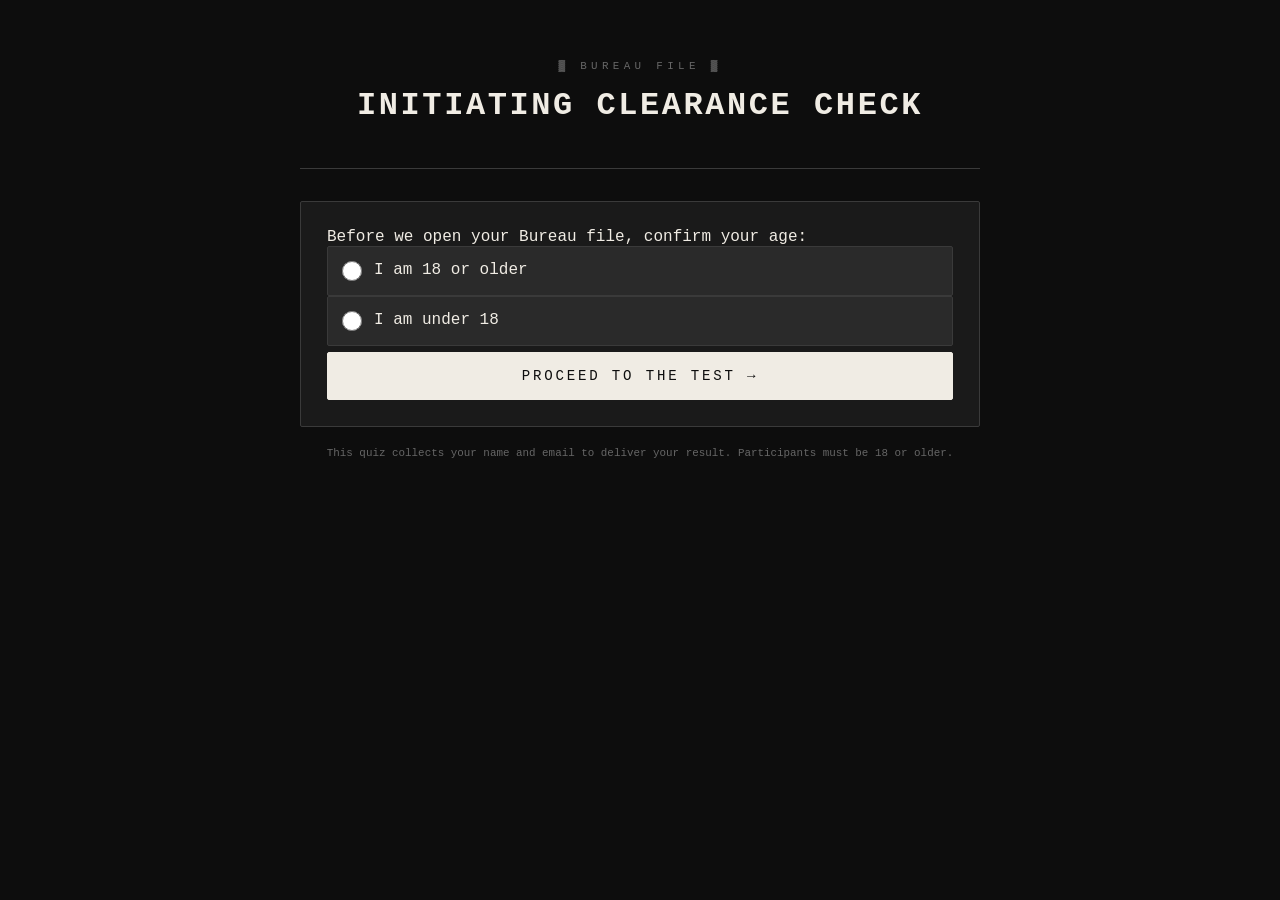
<file: bureau-quiz.html>
<!DOCTYPE html>
<html lang="en">
<head>
  <meta charset="UTF-8">
  <meta name="viewport" content="width=device-width, initial-scale=1.0">
  <title>Bureau Star Rating Quiz</title>
  <link rel="stylesheet" href="bureau-quiz.css">
  <style>
    /* ── Screen visibility — embedded so screens work independently of external CSS ── */
    .screen {
      display: none;
      width: 100%;
      max-width: 680px;
    }
    .screen.active {
      display: block;
    }

    /* ════════════════════════════════════════════
       SUBJECT / AVATAR UI — results screen
    ════════════════════════════════════════════ */

    /* Section header line */
    .subject-header {
      display: flex;
      align-items: center;
      gap: 8px;
      font-size: .62rem;
      letter-spacing: .28em;
      color: var(--bureau-light);
      text-transform: uppercase;
      margin-bottom: 10px;
    }
    .subject-header-bar {
      width: 3px;
      height: 14px;
      background: var(--bureau-light);
      flex-shrink: 0;
    }
    .subject-subheader {
      font-size: .58rem;
      letter-spacing: .22em;
      color: var(--bureau-muted);
      text-transform: uppercase;
      text-align: center;
      margin-bottom: 16px;
    }

    /* 3-column grid, last item centred via auto margins */
    .subject-grid {
      display: grid;
      grid-template-columns: repeat(3, 1fr);
      gap: 8px;
      margin-bottom: 12px;
    }
    /* 7th card: push to centre col */
    .avatar-card:last-child:nth-child(7) {
      grid-column: 2;
    }

    /* Individual card */
    .avatar-card {
      background: var(--bureau-mid);
      border: 1px solid var(--bureau-border);
      border-radius: 2px;
      padding: 18px 8px 14px;
      cursor: pointer;
      text-align: center;
      transition: background .15s, border-color .15s;
      font-family: var(--font);
      position: relative;
    }
    .avatar-card:hover {
      background: #2f2f2f;
      border-color: #555;
    }
    /* Selected: Bureau red border */
    .avatar-card.selected {
      border: 2px solid var(--star-5);
      background: var(--bureau-grey);
    }

    /* Star badge injected above avatar by JS when selected */
    .avatar-star-badge {
      display: block;
      font-size: .78rem;
      letter-spacing: .08em;
      color: var(--star-3);
      margin-bottom: 6px;
      line-height: 1;
      opacity: 0;
      transition: opacity .2s ease;
    }
    .avatar-star-badge.visible {
      opacity: 1;
    }

    /* SVG avatar container */
    .subject-avatar {
      width: 64px;
      height: 72px;
      margin: 0 auto 10px;
      display: block;
    }

    /* Label */
    .subject-label {
      font-size: .55rem;
      letter-spacing: .18em;
      color: var(--bureau-muted);
      text-transform: uppercase;
      display: block;
    }
    .avatar-card.selected .subject-label {
      color: var(--bureau-light);
    }

    /* Status line below the grid */
    .subject-status {
      font-size: .6rem;
      letter-spacing: .18em;
      color: var(--bureau-muted);
      text-transform: uppercase;
      text-align: center;
      min-height: 1.2em;
      margin-top: 4px;
    }

    /* Screen-reader-only utility */
    .sr-only {
      position: absolute;
      width: 1px;
      height: 1px;
      padding: 0;
      margin: -1px;
      overflow: hidden;
      clip: rect(0,0,0,0);
      white-space: nowrap;
      border: 0;
    }
  </style>
</head>
<body>

<!-- BUREAU STAR RATING QUIZ -->

<!-- Screen 0: Age Gate -->
<div id="ageGate" class="screen active">
  <div class="bureau-header">
    <div class="bureau-stamp">▓ BUREAU FILE ▓</div>
    <!-- FIX 5: tabindex="-1" allows programmatic focus from showScreen() -->
    <h1 class="bureau-title" tabindex="-1">Initiating Clearance Check</h1>
  </div>
  <div class="card">
    <p class="age-prompt">Before we open your Bureau file, confirm your age:</p>
    <div class="age-options">
      <label class="age-option">
        <input type="radio" name="age" value="18plus">
        <span>I am 18 or older</span>
      </label>
      <label class="age-option">
        <input type="radio" name="age" value="under18">
        <span>I am under 18</span>
      </label>
    </div>
    <!-- FIX 9: inline role="alert" error replaces alert() -->
    <span class="field-error" id="ageError" role="alert"></span>
    <button class="btn btn-primary" onclick="handleAgeGate()">Proceed to the Test →</button>
  </div>
  <p class="disclaimer">This quiz collects your name and email to deliver your result. Participants must be 18 or older.</p>
</div>

<!-- Screen: Under 18 Hard Stop -->
<div id="under18" class="screen">
  <div class="bureau-header">
    <div class="bureau-stamp">▓ BUREAU FILE ▓</div>
    <!-- FIX 5 -->
    <h1 class="bureau-title" tabindex="-1">Access Not Granted</h1>
  </div>

  <div class="card">
    <p class="text-center" style="margin-bottom:20px;">
      The Bureau only opens files for agents 18 and older.
    </p>
    <p class="text-center" style="margin-bottom:20px;">
      Come back when you're of age — the experiment will still be running.
    </p>
    <p class="text-center" style="margin-bottom:24px;">
      In the meantime, ask a parent, your parents, or a friend who's 18+ to take the quiz and show you their rating.
    </p>
    <p class="text-center italic" style="margin-bottom:28px;">
      Bet you already know which star they'll get.
    </p>

    <hr class="divider">

    <div style="text-align:center; margin-top:24px;">
      <p class="small uppercase text-muted" style="margin-bottom:14px;">Send Them the Quiz</p>

      <div style="background: var(--bureau-mid); border: 1px solid var(--bureau-border); padding: 12px; border-radius: 2px; margin-bottom: 12px; display: flex; align-items: center; justify-content: space-between; gap: 10px;">
        <input type="text" id="quizLinkInput" value="yoursite.com/bureau-star-rating" readonly style="background: transparent; border: none; color: var(--bureau-light); font-family: var(--font); font-size: .85rem; flex: 1; outline: none; cursor: pointer;" onclick="this.select()">
        <button class="btn" style="padding: 8px 16px; font-size: .75rem;" onclick="copyQuizLink()">Copy Link</button>
      </div>

      <button class="btn btn-primary" onclick="textParent()" style="margin-bottom: 10px;">📱 Text This to a Parent</button>
      <p class="confirm-msg" id="linkCopied" style="display: none;">✓ Link copied!</p>
    </div>
  </div>
  <hr class="divider">

  <div style="text-align: center;">
    <p class="thanks-msg">Thank you.</p>
    <button class="btn-close" onclick="closeQuiz()">✕ Close</button>
  </div>

  <p class="disclaimer">No data has been collected from this session.</p>
</div>

<!-- Screen 1: Landing -->
<div id="landing" class="screen">
  <div class="bureau-header">
    <div class="bureau-stamp">▓ BUREAU FILE ▓</div>
    <!-- FIX 5 -->
    <h1 class="bureau-title" tabindex="-1">What Is Your Bureau Star Rating?</h1>
    <p class="bureau-sub">Find out how a dystopian Bureau would rate you on paper. Your results are 100% made-up, but the fun (and mild panic) is real.</p>
    <p class="bureau-credit">Based on the YA thriller Rated: Revenge Is Starred by CC Francis.</p>
  </div>
  <div class="card">
    <div class="card-label">Open Your Bureau File</div>
    <div class="form-group">
      <label>First Name</label>
      <input type="text" id="userName" required>
      <!-- FIX 9: role="alert" so errors are announced by screen readers -->
      <span class="field-error" id="nameError" role="alert">Please enter your first name.</span>
    </div>
    <div class="form-group">
      <label>Email Address</label>
      <input type="email" id="userEmail" required>
      <!-- FIX 9 -->
      <span class="field-error" id="emailError" role="alert">Please enter a valid email address.</span>
    </div>
    <div class="opt-in-wrap" id="optInWrap">
      <input type="checkbox" id="optIn">
      <div>
        <label class="opt-in-label" for="optIn">Yes — send me Bureau transmissions and launch updates for Rated: Revenge Is Starred.</label>
        <p class="opt-in-legal">By checking this box you agree to receive occasional email updates. This quiz is open to participants 18 or older. We will never sell your information. Unsubscribe anytime.</p>
      </div>
    </div>
    <!-- FIX 9 -->
    <span class="field-error" id="optInError" role="alert">Please confirm you'd like to receive Bureau transmissions to continue.</span>
    <button class="btn btn-primary" onclick="startQuiz()">Start the Bureau Test →</button>
  </div>
  <p class="disclaimer">This is a personality quiz for marketing a YA novel. Participation is voluntary, results are not real.</p>
</div>

<!-- Screen 2: Quiz -->
<div id="quiz" class="screen">
  <div class="bureau-header">
    <div class="bureau-stamp">▓ BUREAU FILE ▓</div>
    <!-- FIX 5 -->
    <h1 class="bureau-title" tabindex="-1">What Is Your Bureau Star Rating?</h1>
  </div>
  <div class="text-center" style="margin-bottom:28px;">
    <p class="small uppercase text-muted">Answer All 5 Fields</p>
    <div class="progress-dots" id="progressDots">
      <span class="dot"></span>
      <span class="dot"></span>
      <span class="dot"></span>
      <span class="dot"></span>
      <span class="dot"></span>
    </div>
    <!-- FIX 7: aria-live region announces progress to screen readers -->
    <p id="progressStatus" class="sr-only" aria-live="polite" aria-atomic="true"></p>
  </div>
  <div id="questionsContainer"></div>
  <!-- submitBtn kept in DOM; JS hides it and uses inline per-question nav instead -->
  <button class="btn btn-primary" id="submitBtn" onclick="calculateResult()" disabled>Get My Bureau Star Rating →</button>
  <p class="disclaimer">Results are fictional.</p>
</div>

<!-- Screen 3: Result -->
<div id="result" class="screen">
  <div class="bureau-header">
    <div class="bureau-stamp">▓ BUREAU FILE ▓</div>
    <!-- FIX 5 -->
    <h1 class="bureau-title" tabindex="-1">Classification Complete</h1>
  </div>

  <div class="card">
    <div class="result-rating-label">Bureau Star Rating:</div>
    <h2 class="result-headline" id="resultHeadline"></h2>
    <p class="result-extra" id="resultExtra"></p>
<div class="book-cover-wrap" style="text-align:center;margin:2rem auto;">
  <img src="Rated-Book-Cover-11.jpg"
       alt="Rated: Revenge is Starred by CC Francis — book cover"
       width="240"
       loading="lazy"
       decoding="async"
       style="max-width:240px;width:100%;height:auto;display:block;margin:0 auto;box-shadow:0 8px 24px rgba(0,0,0,0.35);border-radius:4px;">
</div>
    <hr class="divider">

    <div id="secretNote">
      <!-- FIX 8: aria-expanded reflects toggle state, managed by JS -->
      <button class="secret-toggle" onclick="toggleSecret()" aria-expanded="false">▼ Secret Note from the Bureau — click to reveal</button>
      <p class="secret-text" id="secretText" style="display: none;"></p>
    </div>

    <hr class="divider">

    <!-- ── Subject / Avatar Selection ── -->
    <div class="subject-header">
      <span class="subject-header-bar" aria-hidden="true"></span>
      Assign Your Subject File · Optional
      <span class="subject-header-bar" aria-hidden="true"></span>
    </div>
    <p class="subject-subheader">Select Your Agent Identity · All Classifications Equal</p>

    <div class="subject-grid" id="subjectGrid" role="group" aria-label="Select your subject profile">

      <!-- SUBJECT-F-01: medium-brown skin, long straight hair -->
      <button class="avatar-card" onclick="selectAvatar(this, 'SUBJECT-F-01')" aria-label="Select Subject F-01" aria-pressed="false">
        <svg class="subject-avatar" viewBox="0 0 64 72" fill="none" xmlns="http://www.w3.org/2000/svg" aria-hidden="true">
          <!-- Hair -->
          <ellipse cx="32" cy="18" rx="14" ry="16" fill="#6B3A2A"/>
          <rect x="18" y="18" width="5" height="20" rx="2" fill="#6B3A2A"/>
          <rect x="41" y="18" width="5" height="20" rx="2" fill="#6B3A2A"/>
          <!-- Head -->
          <ellipse cx="32" cy="22" rx="12" ry="13" fill="#C68642"/>
          <!-- Body / torso -->
          <path d="M16 55 C16 44 22 40 32 40 C42 40 48 44 48 55 L48 68 L16 68 Z" fill="#B87333"/>
        </svg>
        <span class="subject-label">Subject-F-01</span>
      </button>

      <!-- SUBJECT-F-02: light/tan skin, medium wavy hair -->
      <button class="avatar-card" onclick="selectAvatar(this, 'SUBJECT-F-02')" aria-label="Select Subject F-02" aria-pressed="false">
        <svg class="subject-avatar" viewBox="0 0 64 72" fill="none" xmlns="http://www.w3.org/2000/svg" aria-hidden="true">
          <!-- Hair -->
          <ellipse cx="32" cy="18" rx="13" ry="14" fill="#8B5E3C"/>
          <rect x="19" y="20" width="4" height="16" rx="2" fill="#8B5E3C"/>
          <rect x="41" y="20" width="4" height="16" rx="2" fill="#8B5E3C"/>
          <!-- Head -->
          <ellipse cx="32" cy="22" rx="12" ry="13" fill="#E8C49A"/>
          <!-- Body / torso -->
          <path d="M16 55 C16 44 22 40 32 40 C42 40 48 44 48 55 L48 68 L16 68 Z" fill="#D4A96A"/>
        </svg>
        <span class="subject-label">Subject-F-02</span>
      </button>

      <!-- SUBJECT-F-03: dark skin, short natural/afro hair -->
      <button class="avatar-card" onclick="selectAvatar(this, 'SUBJECT-F-03')" aria-label="Select Subject F-03" aria-pressed="false">
        <svg class="subject-avatar" viewBox="0 0 64 72" fill="none" xmlns="http://www.w3.org/2000/svg" aria-hidden="true">
          <!-- Afro hair -->
          <ellipse cx="32" cy="17" rx="15" ry="13" fill="#2C1A0E"/>
          <!-- Head -->
          <ellipse cx="32" cy="23" rx="11" ry="12" fill="#4A2810"/>
          <!-- Body / torso -->
          <path d="M16 55 C16 44 22 40 32 40 C42 40 48 44 48 55 L48 68 L16 68 Z" fill="#3D2010"/>
        </svg>
        <span class="subject-label">Subject-F-03</span>
      </button>

      <!-- SUBJECT-M-01: medium-tan skin, short hair -->
      <button class="avatar-card" onclick="selectAvatar(this, 'SUBJECT-M-01')" aria-label="Select Subject M-01" aria-pressed="false">
        <svg class="subject-avatar" viewBox="0 0 64 72" fill="none" xmlns="http://www.w3.org/2000/svg" aria-hidden="true">
          <!-- Short hair cap -->
          <ellipse cx="32" cy="18" rx="12" ry="10" fill="#7A4A28"/>
          <!-- Head -->
          <ellipse cx="32" cy="24" rx="12" ry="13" fill="#C8844A"/>
          <!-- Body / torso -->
          <path d="M16 55 C16 44 22 40 32 40 C42 40 48 44 48 55 L48 68 L16 68 Z" fill="#B8703A"/>
        </svg>
        <span class="subject-label">Subject-M-01</span>
      </button>

      <!-- SUBJECT-M-02: dark skin, very short/dark hair -->
      <button class="avatar-card" onclick="selectAvatar(this, 'SUBJECT-M-02')" aria-label="Select Subject M-02" aria-pressed="false">
        <svg class="subject-avatar" viewBox="0 0 64 72" fill="none" xmlns="http://www.w3.org/2000/svg" aria-hidden="true">
          <!-- Very short hair -->
          <ellipse cx="32" cy="19" rx="12" ry="9" fill="#1A0E06"/>
          <!-- Head -->
          <ellipse cx="32" cy="24" rx="12" ry="13" fill="#3A1E0A"/>
          <!-- Body / torso -->
          <path d="M16 55 C16 44 22 40 32 40 C42 40 48 44 48 55 L48 68 L16 68 Z" fill="#2E1608"/>
        </svg>
        <span class="subject-label">Subject-M-02</span>
      </button>

      <!-- SUBJECT-M-03: medium-tan skin, short hair -->
      <button class="avatar-card" onclick="selectAvatar(this, 'SUBJECT-M-03')" aria-label="Select Subject M-03" aria-pressed="false">
        <svg class="subject-avatar" viewBox="0 0 64 72" fill="none" xmlns="http://www.w3.org/2000/svg" aria-hidden="true">
          <!-- Short hair cap -->
          <ellipse cx="32" cy="18" rx="12" ry="10" fill="#6B4020"/>
          <!-- Head -->
          <ellipse cx="32" cy="24" rx="12" ry="13" fill="#C08040"/>
          <!-- Body / torso -->
          <path d="M16 55 C16 44 22 40 32 40 C42 40 48 44 48 55 L48 68 L16 68 Z" fill="#B07030"/>
        </svg>
        <span class="subject-label">Subject-M-03</span>
      </button>

      <!-- SUBJECT-NB-04: medium-brown skin, short rounded hair — centred in last row -->
      <button class="avatar-card" onclick="selectAvatar(this, 'SUBJECT-NB-04')" aria-label="Select Subject NB-04" aria-pressed="false">
        <svg class="subject-avatar" viewBox="0 0 64 72" fill="none" xmlns="http://www.w3.org/2000/svg" aria-hidden="true">
          <!-- Rounded short hair -->
          <ellipse cx="32" cy="18" rx="13" ry="11" fill="#5C3820"/>
          <!-- Head -->
          <ellipse cx="32" cy="24" rx="12" ry="13" fill="#A06030"/>
          <!-- Body / torso -->
          <path d="M16 55 C16 44 22 40 32 40 C42 40 48 44 48 55 L48 68 L16 68 Z" fill="#905020"/>
        </svg>
        <span class="subject-label">Subject-NB-04</span>
      </button>

    </div><!-- /.subject-grid -->

    <!-- Status line — id="avatarStatus" matches JS selectAvatar() and showResult() -->
    <p class="subject-status" id="avatarStatus" aria-live="polite">
      No file assigned · result still shareable
    </p>

    <hr class="divider">

    <div class="section-label">Your Actions</div>

    <button class="btn btn-primary" onclick="toggleShareCaptions()" style="margin-bottom: 14px;">↗ Share My Rating</button>

    <div id="captionChooser" style="display:none; margin-bottom: 20px; padding: 16px; border: 1px dashed var(--bureau-border); border-radius: 2px;">
      <p class="small uppercase text-muted" style="margin-bottom: 12px;">Choose a caption for your post:</p>

      <button class="caption-btn" onclick="copyCaption(event, 'long')">
        <strong>Long:</strong> "The Bureau just filed my Bureau Star Rating. I got <span id="captionLong"></span>. I'm officially part of the experiment — want in? Take the quiz and tell me what you get. #RatedRevengeIsStarred"
      </button>

      <button class="caption-btn" onclick="copyCaption(event, 'short')">
        <strong>Short:</strong> "The Bureau rated me <span id="captionShort"></span>. You in? #RatedRevengeIsStarred"
      </button>

      <p class="confirm-msg" id="captionCopied" style="display: none;">✓ Caption copied! Paste this with your Bureau Badge on your favorite platform.</p>
    </div>

    <hr class="divider">

    <div class="section-label">Share on Social Media</div>

    <div class="social-grid">
      <button class="btn-social" onclick="shareToX()"><span class="icon">𝕏</span> Post on X</button>
      <button class="btn-social" onclick="shareToFacebook()"><span class="icon">f</span> Facebook</button>
      <button class="btn-social" onclick="shareToInstagram()"><span class="icon">📷</span> Instagram</button>
      <button class="btn-social" onclick="shareToTikTok()"><span class="icon">▶</span> TikTok</button>
      <button class="btn-social" onclick="shareToLinkedIn()"><span class="icon">in</span> LinkedIn</button>
      <button class="btn-social" onclick="shareToPinterest()"><span class="icon">📌</span> Pinterest</button>
    </div>

    <p class="confirm-msg" id="socialCopied" style="display: none;">📋 Caption copied! Open your app and paste.</p>

    <hr class="divider">

    <div class="section-label">Invite Friends & Family</div>
    <p class="text-center text-muted" style="font-size: .85rem; margin-bottom: 14px;">What's their Bureau Star Rating? Dare them to find out.</p>

    <div style="background: var(--bureau-mid); border: 1px solid var(--bureau-border); padding: 12px; border-radius: 2px; margin-bottom: 12px; display: flex; align-items: center; justify-content: space-between; gap: 10px;">
      <input type="text" id="resultQuizLink" value="yoursite.com/bureau-star-rating" readonly style="background: transparent; border: none; color: var(--bureau-light); font-family: var(--font); font-size: .85rem; flex: 1; outline: none; cursor: pointer;" onclick="this.select()">
      <button class="btn" style="padding: 8px 16px; font-size: .75rem;" onclick="copyInviteLink()">Copy Link</button>
    </div>

    <div class="social-grid">
      <button class="btn-social" onclick="inviteViaText()"><span class="icon">📱</span> Text</button>
      <button class="btn-social" onclick="inviteViaWhatsApp()"><span class="icon">💬</span> WhatsApp</button>
      <button class="btn-social" onclick="inviteViaEmail()"><span class="icon">📧</span> Email</button>
      <button class="btn-social" onclick="inviteMore()"><span class="icon">•••</span> More</button>
    </div>

    <p class="confirm-msg" id="inviteCopied" style="display: none;">✓ Link copied!</p>

    <hr class="divider">

    <div style="text-align: center;">
      <p class="thanks-msg">Thanks for playing!</p>
      <button class="btn-close" onclick="closeQuiz()">✕ Close</button>
    </div>
  </div>

  <p class="disclaimer">Results are fictional. Share with friends!</p>
</div>

<script src="bureau-quiz.js"></script>
</body>
</html>
</file>
<file: bureau-quiz.css>
/* Reset */
*, *::before, *::after {
  box-sizing: border-box;
  margin: 0;
  padding: 0;
}

/* Design tokens */
:root {
  --bureau-dark: #0d0d0d;
  --bureau-grey: #1a1a1a;
  --bureau-mid: #2a2a2a;
  --bureau-border: #3a3a3a;
  --bureau-muted: #666;
  --bureau-light: #ccc;
  --bureau-white: #f0ece4;
  --star-1: #8a8a8a;
  --star-3: #c9a84c;
  --star-5: #cc2200;
  --font: 'Courier New', Courier, monospace;
}

body {
  background: var(--bureau-dark);
  color: var(--bureau-white);
  font-family: var(--font);
  min-height: 100vh;
  display: flex;
  flex-direction: column;
  align-items: center;
  padding: 20px 16px 60px;
}

/* Screen manager */
.screen {
  display: none;
  width: 100%;
  max-width: 680px;
  animation: fadeIn .4s ease;
}
.screen.active { display: block; }
@keyframes fadeIn {
  from { opacity: 0; transform: translateY(12px); }
  to { opacity: 1; transform: none; }
}

/* Header */
.bureau-header {
  text-align: center;
  padding: 40px 20px 28px;
  border-bottom: 1px solid var(--bureau-border);
  margin-bottom: 32px;
}
.bureau-stamp {
  font-size: .68rem;
  letter-spacing: .4em;
  color: var(--bureau-muted);
  text-transform: uppercase;
  margin-bottom: 14px;
}
.bureau-title {
  font-size: clamp(1.4rem, 4vw, 2rem);
  font-weight: 700;
  letter-spacing: .08em;
  text-transform: uppercase;
  line-height: 1.25;
  margin-bottom: 14px;
}
.bureau-sub {
  font-size: .88rem;
  color: var(--bureau-light);
  line-height: 1.65;
  margin-bottom: 8px;
}
.bureau-credit {
  font-size: .72rem;
  color: var(--bureau-muted);
  font-style: italic;
}

/* Cards */
.card {
  background: var(--bureau-grey);
  border: 1px solid var(--bureau-border);
  border-radius: 2px;
  padding: 26px;
  margin-bottom: 18px;
}
.card-label {
  font-size: .63rem;
  letter-spacing: .3em;
  color: var(--bureau-muted);
  text-transform: uppercase;
  margin-bottom: 14px;
}

/* Forms */
.form-group { margin-bottom: 15px; }
.form-group label {
  display: block;
  font-size: .72rem;
  letter-spacing: .15em;
  color: var(--bureau-muted);
  text-transform: uppercase;
  margin-bottom: 7px;
}
.form-group input {
  width: 100%;
  background: var(--bureau-mid);
  border: 1px solid var(--bureau-border);
  color: var(--bureau-white);
  font-family: var(--font);
  font-size: .9rem;
  padding: 11px 14px;
  border-radius: 2px;
  outline: none;
}
.form-group input:focus { border-color: var(--bureau-light); }

/* Opt-in */
.opt-in-wrap {
  display: flex;
  gap: 12px;
  margin: 18px 0;
  padding: 16px;
  border: 1px dashed var(--bureau-border);
}
.opt-in-wrap input[type="checkbox"] {
  width: 18px;
  height: 18px;
  margin-top: 2px;
  cursor: pointer;
}
.opt-in-label {
  font-size: .82rem;
  color: var(--bureau-light);
  line-height: 1.6;
}
.opt-in-legal {
  font-size: .65rem;
  color: var(--bureau-muted);
  margin-top: 8px;
  padding-top: 8px;
  border-top: 1px solid var(--bureau-border);
}

/* Age gate */
.age-option {
  display: flex;
  gap: 12px;
  padding: 14px;
  border: 1px solid var(--bureau-border);
  background: var(--bureau-mid);
  cursor: pointer;
  border-radius: 2px;
  transition: background .15s, border-color .15s;
}
.age-option:hover {
  background: #333;
  border-color: var(--bureau-light);
}

/* Buttons */
.btn {
  font-family: var(--font);
  font-size: .82rem;
  letter-spacing: .2em;
  text-transform: uppercase;
  padding: 13px 28px;
  border: 1px solid var(--bureau-border);
  background: transparent;
  color: var(--bureau-white);
  cursor: pointer;
  border-radius: 2px;
}
.btn:hover {
  background: var(--bureau-mid);
  border-color: var(--bureau-light);
}
.btn-primary {
  background: var(--bureau-white);
  color: var(--bureau-dark);
  border-color: var(--bureau-white);
  width: 100%;
  padding: 15px;
  font-size: .88rem;
  margin-top: 6px;
}
.thanks-msg {
  font-size: .88rem;
  color: var(--bureau-light);
  letter-spacing: .08em;
  margin-bottom: 14px;
}
.btn-close {
  background: none;
  border: 1px solid var(--bureau-border);
  color: var(--bureau-muted);
  font-family: var(--font);
  font-size: .72rem;
  letter-spacing: .2em;
  text-transform: uppercase;
  cursor: pointer;
  padding: 10px 24px;
  border-radius: 2px;
  transition: border-color .15s, color .15s;
}
.btn-close:hover {
  border-color: var(--bureau-light);
  color: var(--bureau-light);
}

/* Progress dots */
.progress-dots {
  display: flex;
  justify-content: center;
  gap: 8px;
  margin-top: 10px;
}
.dot {
  width: 8px;
  height: 8px;
  border-radius: 50%;
  background: var(--bureau-mid);
  border: 1px solid var(--bureau-border);
}
.dot.answered {
  background: var(--bureau-white);
  border-color: var(--bureau-white);
}

/* Question blocks */
.question-block {
  background: var(--bureau-grey);
  border: 1px solid var(--bureau-border);
  padding: 24px;
  margin-bottom: 14px;
  border-radius: 2px;
}
.question-block.answered { border-color: #484848; }
.question-num {
  font-size: .62rem;
  letter-spacing: .3em;
  color: var(--bureau-muted);
  text-transform: uppercase;
  margin-bottom: 10px;
}
.question-block.answered .question-num::after {
  content: " ✓";
  color: var(--bureau-white);
}
.question-text {
  font-size: .95rem;
  line-height: 1.65;
  color: var(--bureau-white);
  margin-bottom: 18px;
}
.answers {
  display: flex;
  flex-direction: column;
  gap: 9px;
}
.answer-btn {
  width: 100%;
  text-align: left;
  background: var(--bureau-mid);
  border: 1px solid var(--bureau-border);
  color: var(--bureau-light);
  font-family: var(--font);
  font-size: .83rem;
  padding: 12px 14px;
  cursor: pointer;
  border-radius: 2px;
  display: flex;
  gap: 11px;
}
.answer-btn.selected {
  background: var(--bureau-white);
  color: var(--bureau-dark);
  border: 2px solid var(--bureau-white);
  font-weight: 700;
}
.answer-btn.selected .answer-key::after {
  content: " ✓";
  color: var(--star-5);
}

/* Caption chooser buttons */
.caption-btn {
  width: 100%;
  text-align: left;
  background: var(--bureau-mid);
  border: 1px solid var(--bureau-border);
  color: var(--bureau-light);
  font-family: var(--font);
  font-size: .8rem;
  line-height: 1.55;
  padding: 12px 14px;
  cursor: pointer;
  border-radius: 2px;
  margin-bottom: 9px;
  transition: background .15s, border-color .15s;
}
.caption-btn:hover {
  background: #333;
  border-color: var(--bureau-light);
  color: var(--bureau-white);
}

/* Highlight selected caption button */
.caption-btn.selected {
  background: var(--bureau-white);
  color: var(--bureau-dark);
  border-color: var(--bureau-white);
  font-weight: 700;
}

/* Bigger, easier-to-click radio buttons and checkboxes */
input[type="radio"],
input[type="checkbox"] {
  width: 20px !important;
  height: 20px !important;
  cursor: pointer;
  flex-shrink: 0;
}

/* Make the entire age option row clickable */
.age-option {
  cursor: pointer;
  transition: background .15s, border-color .15s;
}
.age-option:hover {
  background: #333;
  border-color: var(--bureau-light);
}

/* Make the opt-in label clickable */
.opt-in-label {
  cursor: pointer;
  user-select: none;
}

/* Result typography */
.result-rating-label {
  font-size: .62rem;
  letter-spacing: .3em;
  color: var(--bureau-muted);
  text-transform: uppercase;
  margin-bottom: 8px;
}
.result-headline {
  font-size: clamp(1.1rem, 3vw, 1.5rem);
  font-weight: 700;
  letter-spacing: .06em;
  text-transform: uppercase;
  margin-bottom: 10px;
}
.result-extra {
  font-size: .88rem;
  color: var(--bureau-light);
  line-height: 1.6;
  margin-bottom: 10px;
}

/* Star rating colors */
.color-1 { color: var(--star-1); }
.color-3 { color: var(--star-3); }
.color-5 { color: var(--star-5); }

/* Secret reveal */
.secret-toggle {
  background: none;
  border: 1px dashed var(--bureau-border);
  color: var(--bureau-muted);
  font-family: var(--font);
  font-size: .78rem;
  width: 100%;
  padding: 10px;
  cursor: pointer;
  border-radius: 2px;
  text-align: left;
}
.secret-toggle:hover { border-color: var(--bureau-light); color: var(--bureau-light); }
.secret-text {
  font-size: .85rem;
  font-style: italic;
  color: var(--bureau-light);
  line-height: 1.65;
  padding: 14px 0 4px;
}

/* Layout utilities */
.divider {
  border: none;
  border-top: 1px solid var(--bureau-border);
  margin: 22px 0;
}
.section-label {
  font-size: .63rem;
  letter-spacing: .3em;
  color: var(--bureau-muted);
  text-transform: uppercase;
  margin-bottom: 14px;
}
.text-center { text-align: center; }
.text-muted { color: var(--bureau-muted); }
.small { font-size: .8rem; }
.uppercase { text-transform: uppercase; letter-spacing: .1em; }
.italic { font-style: italic; }

/* Social grid */
.social-grid {
  display: grid;
  grid-template-columns: repeat(3, 1fr);
  gap: 8px;
  margin-bottom: 12px;
}
.btn-social {
  background: var(--bureau-mid);
  border: 1px solid var(--bureau-border);
  color: var(--bureau-light);
  font-family: var(--font);
  font-size: .72rem;
  padding: 10px 6px;
  cursor: pointer;
  border-radius: 2px;
  display: flex;
  flex-direction: column;
  align-items: center;
  gap: 5px;
  transition: background .15s, border-color .15s;
}
.btn-social:hover { background: #333; border-color: var(--bureau-light); color: var(--bureau-white); }
.btn-social .icon { font-size: 1rem; }

/* Confirmation messages */
.confirm-msg {
  font-size: .78rem;
  color: var(--bureau-light);
  text-align: center;
  padding: 6px 0;
  letter-spacing: .05em;
}

.disclaimer {
  font-size: .68rem;
  color: var(--bureau-muted);
  text-align: center;
  line-height: 1.6;
  margin-top: 14px;
  padding: 0 8px;
}

/* Validation errors */
.field-error {
  display: none;
  font-size: .68rem;
  color: var(--star-5);
  letter-spacing: .05em;
  margin-top: 6px;
  padding-left: 2px;
}
.field-error.visible {
  display: block;
}
.input-error {
  border-color: var(--star-5) !important;
}
.opt-in-wrap.opt-in-error {
  border-color: var(--star-5);
}
</file>
